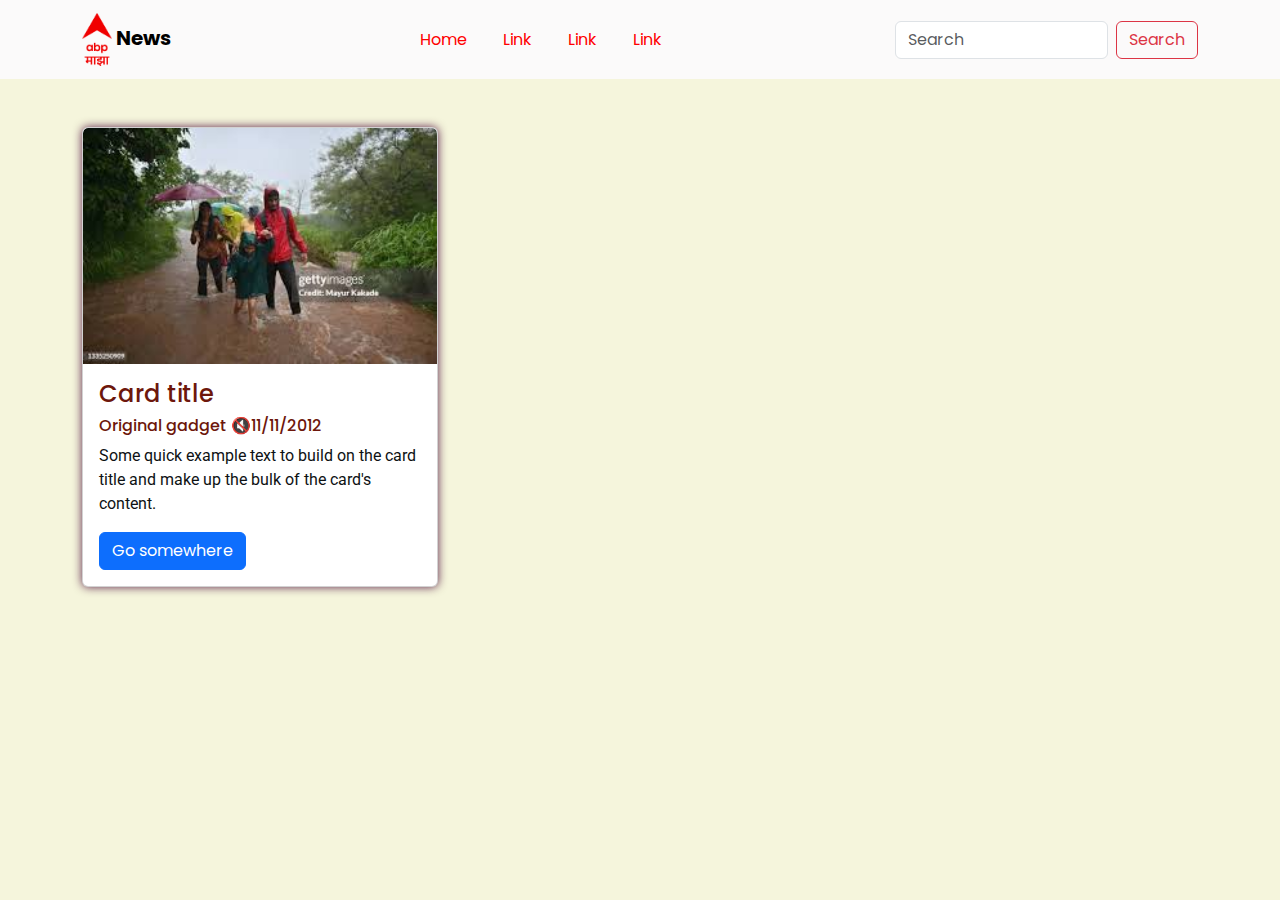
<file: Assignment 7/api/index.html>
<!DOCTYPE html>
<html lang="en">
<head>
    <meta charset="UTF-8">
    <meta name="viewport" content="width=device-width, initial-scale=1.0">
    <link href="https://cdn.jsdelivr.net/npm/bootstrap@5.3.3/dist/css/bootstrap.min.css" rel="stylesheet" integrity="sha384-QWTKZyjpPEjISv5WaRU9OFeRpok6YctnYmDr5pNlyT2bRjXh0JMhjY6hW+ALEwIH" crossorigin="anonymous">
<script src="https://cdn.jsdelivr.net/npm/bootstrap@5.3.3/dist/js/bootstrap.bundle.min.js" integrity="sha384-YvpcrYf0tY3lHB60NNkmXc5s9fDVZLESaAA55NDzOxhy9GkcIdslK1eN7N6jIeHz" crossorigin="anonymous"></script>
    <title>Document</title>
    <link rel="stylesheet" href="./style.css">
</head>
<body>

    <div class="top-nav">
    <nav class="navbar navbar-expand-lg  container">
  <div class="container-fluid">
    <a class="navbar-brand" href="#"><img width="30px" src="./logo1.png" alt=""><b> News</b></a>
    <button class="navbar-toggler" type="button" data-bs-toggle="collapse" data-bs-target="#navbarSupportedContent" aria-controls="navbarSupportedContent" aria-expanded="false" aria-label="Toggle navigation">
      <span class="navbar-toggler-icon"></span>
    </button>
    <div class="collapse navbar-collapse" id="navbarSupportedContent">
      <ul class="navbar-nav me-auto mb-2 mb-lg-0 menus">
        <li class="nav-item">
          <a class="nav-link " aria-current="page" href="#">Home</a>
        </li>
        <li class="nav-item">
          <a class="nav-link" href="#">Link</a>
        </li>
        <li class="nav-item">
          <a class="nav-link" href="#">Link</a>
        </li>
        <li class="nav-item">
          <a class="nav-link" href="#">Link</a>
        </li>
      </ul>
      <form class="d-flex" role="search">
        <input class="form-control me-2" type="search" placeholder="Search" aria-label="Search">
        <button class="btn btn-outline-danger" type="submit">Search</button>
      </form>
    </div>
  </div>
</nav>
</div>
<div class="container mt-5">
    <div class="row">
    <div class="col-xl-4 new-card">
        <div class="card" ">
  <img src="./nws.jpeg" class="card-img-top" alt="News image">
  <div class="card-body">
    <h4 class="card-title">Card title</h4>
    <h6>Original gadget 🔇11/11/2012</h6>
    <p class="card-text">Some quick example text to build on the card title and make up the bulk of the card's content.</p>
    <a href="#" class="btn btn-primary">Go somewhere</a>
  </div>
</div>
    </div>
    
</div>
</div>


<script src="./scrip.js"></script>
</body>
</html>
</file>
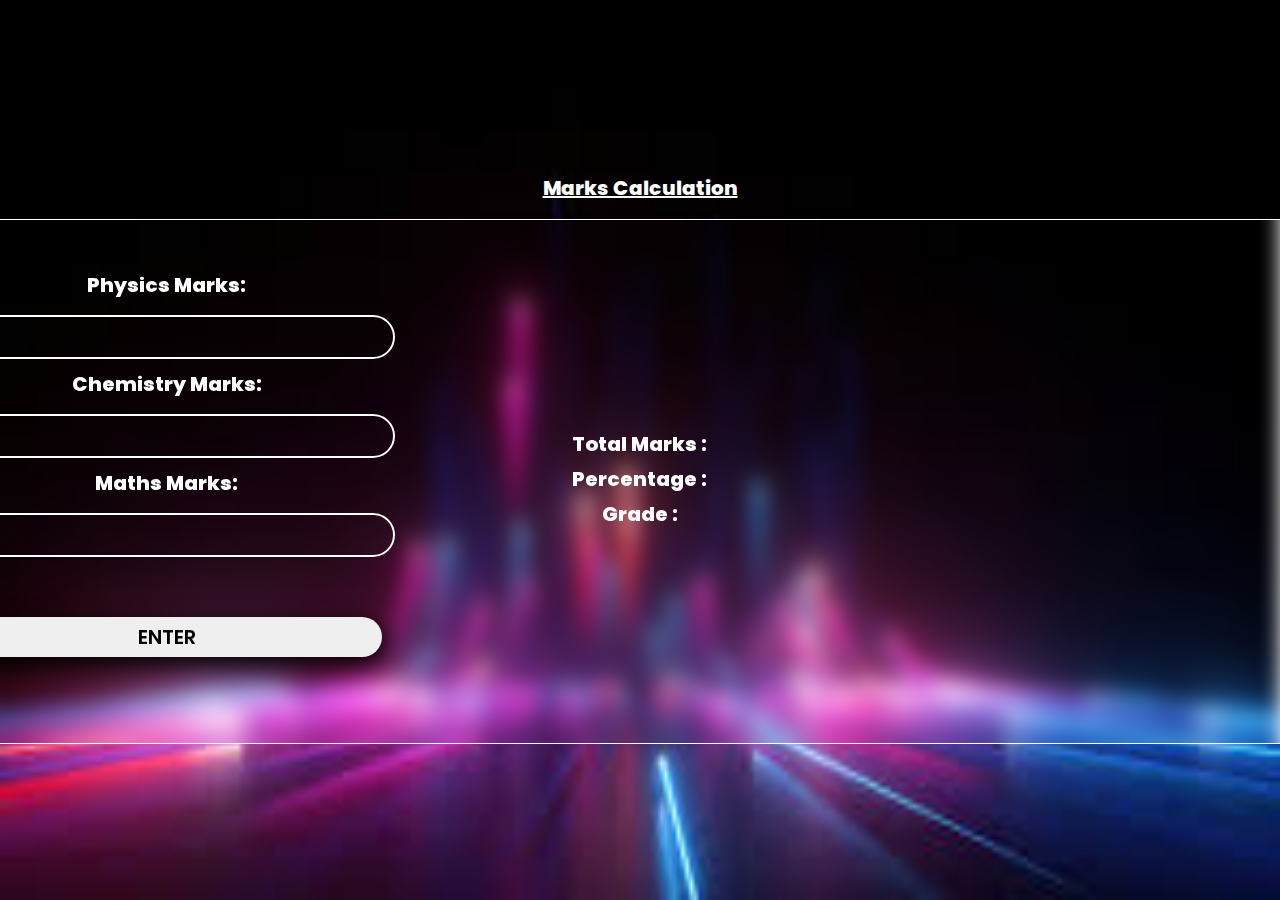
<file: Assignment 7/Marks Calculation/index.html>
<!DOCTYPE html>
<html lang="en">

<head>
    <meta charset="UTF-8">
    <meta name="viewport" content="width=device-width, initial-scale=1.0">
    <title>Marks Calculation</title>
    <link rel="stylesheet" href="style.css">
    <link rel="preconnect" href="https://fonts.googleapis.com">
    <link rel="preconnect" href="https://fonts.gstatic.com" crossorigin>
    <link href="https://fonts.googleapis.com/css2?family=Poppins:ital,wght@0,400;0,600;0,900;1,700;1,800&display=swap"
        rel="stylesheet">
  
</head>

<body>

    <img src="images-background.jpeg" alt="" class="back-img">


    <div class="container">
        <h2 class="tittle">Marks Calculation</h2>

        <div class="grid-container">
            <div class="form-group">
                <label for="maths">Physics Marks:</label>
                <input type="" id="txt" />

                <label for="science">Chemistry Marks:</label>
                <input type="" id="txt" />

                <label for="english">Maths Marks:</label>
                <input type="" id="txt" />

                <button class="btn" type="">Enter</button>

                <p class="errmsg"></p>

            </div>
            <div class="form-group" id="middle">
                <label>Total Marks :</label>
                <div class="result"></div>
                <label>Percentage :</label>
                <div class="result"></div>
                <label>Grade :</label>
                <div class="result"></div>

            </div>
            <div class="form-group">

                <div id="container"></div>
            </div>
        </div>


    </div>

    <script src="https://code.highcharts.com/highcharts.js"></script>
    <script src="https://code.highcharts.com/modules/exporting.js"></script>
    <script src="https://code.highcharts.com/modules/export-data.js"></script>
    <script src="https://code.highcharts.com/modules/accessibility.js"></script>

    <script src="index.js"></script>
</body>

</html>
</file>
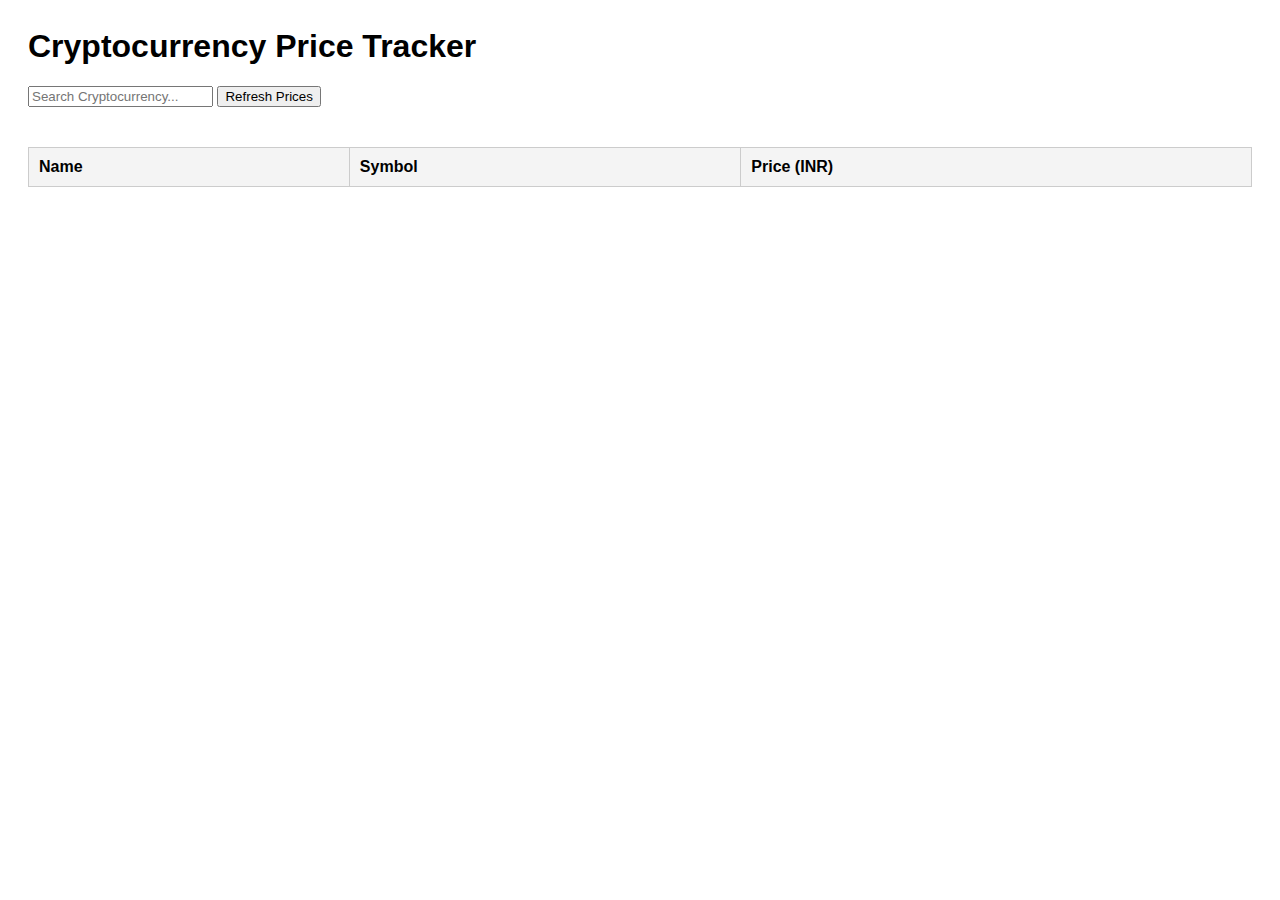
<file: Assignment 7/Cryptocurrency/4.html>
<script src="https://code.jquery.com/jquery-3.6.0.min.js"></script>
    <style>
        body {
            font-family: Arial, sans-serif;
            padding: 20px;
        }
        table {
            width: 100%;
            border-collapse: collapse;
            margin-top: 20px;
        }
        table, th, td {
            border: 1px solid #ccc;
        }
        th, td {
            padding: 10px;
            text-align: left;
        }
        th {
            background-color: #f4f4f4;
        }
        #search-bar {
            margin-bottom: 20px;
        }
    </style>
</head>
<body>

<h1>Cryptocurrency Price Tracker</h1>

<!-- Search Bar -->
<input type="text" id="search-bar" placeholder="Search Cryptocurrency..." onkeyup="filterCoins()">
<button id="refresh-btn">Refresh Prices</button>

<!-- Table to display cryptocurrencies -->
<table id="crypto-table">
    <thead>
        <tr>
            <th>Name</th>
            <th>Symbol</th>
            <th>Price (INR)</th>
        </tr>
    </thead>
    <tbody>
        <!-- Cryptocurrency data will be populated here -->
    </tbody>
</table>

<script src="4.js"></script>
</body>
</html>
</file>
<file: Assignment 7/api/style.css>
@import url('https://fonts.googleapis.com/css2?family=Poppins:ital,wght@0,100;0,200;0,300;0,400;0,500;0,600;0,700;0,800;0,900;1,100;1,200;1,300;1,400;1,500;1,600;1,700;1,800;1,900&family=Roboto:ital,wght@0,100;0,300;0,400;0,500;0,700;0,900;1,100;1,300;1,400;1,500;1,700;1,900&display=swap');

*{
    margin: 0;
    padding: 0;
}

:root{
    --primary-text-color: #6d170c;           /* Primary text color */
    --secondary-text-color: #0e1214;           /* secondary text color */
}

body{
    font-family: Poppins, sans-serif;
    color: var(--primary-text-color);
    background-color: beige;
p{
    font-family: Roboto, sans-serif;
    color: var(--secondary-text-color);
}
.top-nav{
    background-color: rgb(251, 250, 250);
}
.menus{
    width: 100%;
    justify-content: center;
    gap: 20px;
    
}

.nav-link{
    color: red !important;

}
.nav-link:hover{
    color: black !important;

}

.nav-link:active{
    color: blue !important;
}

.card{
    box-shadow: 0 0 10px #403d;
    min-height: 400px;
    overflow: hidden;
    transition: all 0.3s ease;
}
.card:hover{
    background-color: rgb(56, 225, 222);
    box-shadow: 0 0 10px #0077b6;
    transform: translateY(10px);

}
.card-body>h4,h6{
    color: var(--primary-text-color);
}
}
</file>
<file: Assignment 7/Marks Calculation/style.css>
@import url('https://fonts.googleapis.com/css2?family=Poppins:ital,wght@0,400;0,600;0,900;1,700;1,800&display=swap');


 .grid-container {
    display: grid;
    grid-template-columns: repeat(3, 1fr);
    grid-gap: 20px;
    border-radius: 10px;
    box-shadow: 0 0 10px rgba(0, 0, 0, 0.1);
    padding: 20px;
    width: 1400px;
    margin: 0 auto;
    padding: 50px;
    border: 1px solid #ffffff;
    border-radius: 5px;
    backdrop-filter: blur(10px);

} 

#middle{
    justify-content: center;
    align-items: center;
    height: auto;
    width: auto;
    padding: 0;
    margin: auto;
}

.back-video {
    filter: brightness(65%);
}

label {
    color: white;
}

input {
    font-weight: 900;
}

.form-group>p {
    color: white;
}

.tittle {
    text-align: center;
    font-family: 'Poppins', sans-serif;
    font-weight: 800;
    font-size: 20px;
    color: white;
    text-decoration: underline 2px;
      
}



body {
  display: flex;
  justify-content: center;
  align-items: center;
  height: 100vh;
  margin: 0;
}


.back-img {
  position: absolute;
  right: 0;
  bottom: 0;
  z-index: -1;
  object-fit: fill;
  height: 100vh;
  width: 100%;
}


.form-group {
  margin-bottom: 10px;
  text-align: center;
  
  
}
.form-group .result{
  text-align: center;
  font-family: 'Poppins', sans-serif;
  font-weight: 800;
  font-size: 20px;
  color: rgb(17, 227, 192) !important;
  
}



.form-group label {
  display: block;
  margin-bottom: 5px;
  text-align: center;
  font-family: 'Poppins', sans-serif;
  font-weight: 800;
  font-size: 20px;
}

.form-group input {
  width: 95%;
  padding: 5px;
  border: 2px solid white;
  border-radius: 50px;
  height: 30px;
  margin: 10px;
  background: transparent;
  color: white;
  text-indent: 10px;
}

.btn {
  width: 95%;
  height: 45px;
  padding: 5px;
  border-radius: 50px;
  height: 40px;
  margin: 10px;
  margin-top: 50px;
  font-family: 'Poppins', sans-serif;
  font-weight: 600;
  font-size: 20px;
  text-transform: uppercase;
  text-decoration: none;
  border: 0;
  transition: all 0.3s ease;
  box-shadow: 5px 7px 25px rgba(0, 0, 0, 5);
}

.btn:hover {
  background-color: rgb(153, 60, 29);
  border: 0;
  transition: all 0.3s ease;
}



.highcharts-figure,
.highcharts-data-table table {
    min-width: 320px;
    max-width: 800px;
    margin: 1em auto;
    background-blend-mode: multiply;
}

rect{
    background-blend-mode: multiply;
}

.highcharts-data-table table {
    font-family: Verdana, sans-serif;
    border-collapse: collapse;
    border: 1px solid #ebebeb;
    margin: 10px auto;
    text-align: center;
    width: 100%;
    max-width: 500px;
}

.highcharts-data-table caption {
    padding: 1em 0;
    font-size: 1.2em;
    color: #555;
}

.highcharts-data-table th {
    font-weight: 600;
    padding: 0.5em;
}

.highcharts-data-table td,
.highcharts-data-table th,
.highcharts-data-table caption {
    padding: 0.5em;
}

.highcharts-data-table thead tr,
.highcharts-data-table tr:nth-child(even) {
    background: #f8f8f8;
}

.highcharts-data-table tr:hover {
    background: #f1f7ff;
}

input[type="number"] {
    min-width: 50px;
}
</file>
